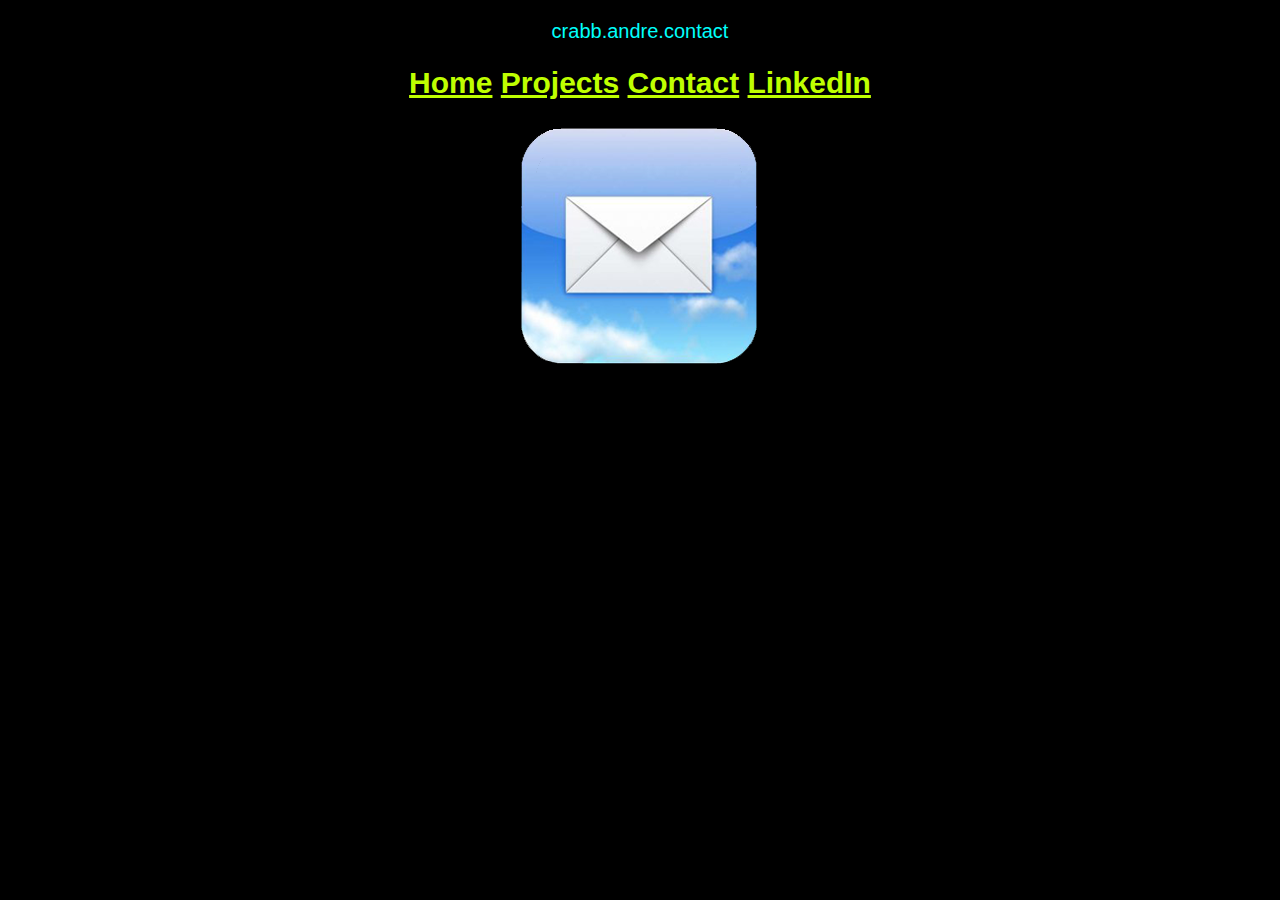
<file: contactOld.html>
<head>
    <meta http-equiv="Content-Type" content="text/html; charset=utf-8" />
    <link rel="stylesheet" type="text/css" href="css/core.css" />
    <title>Andr&eacute; Crabb</title>
</head>

<body>
    <div id="HEADER">
        <span class="pageTitle">crabb.andre.contact</span>
        <br />
        <br />
        <!--NAVIGATION BAR-->
        <div id="NAVBAR">
            <a href="index.html">Home</a>
            <a href="projects.html">Projects</a>
            <a href="contact.html">Contact</a>
            <a target="_blank" href="http://www.linkedin.com/pub/andr%C3%A9-crabb/32/925/193">LinkedIn</a>
            </br>
        </div>
        <!--hr /-->
    </div>
    <br/>
    <a href="mailto:andre.crabb@berkeley.edu"><img src="imgs/email/emailApp.png"/></a>
    <br/>

        

    <script type="text/javascript">
    </script>

</body>
</html>
</file>
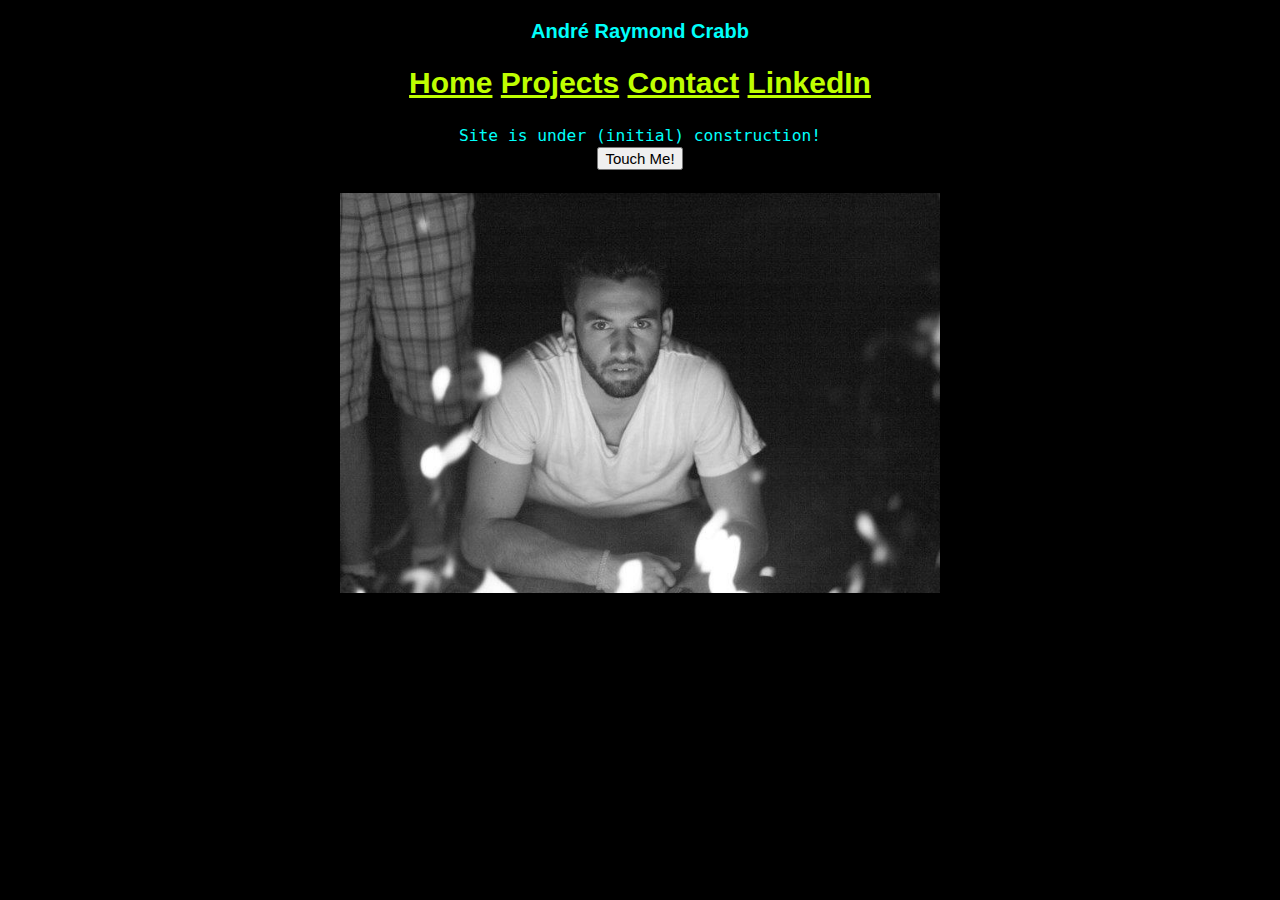
<file: indexOld.html>
<!doctype html>

<head>
    <link rel="stylesheet" type="text/css" href="css/core.css" />
    <meta http-equiv="Content-Type" content="text/html; charset=utf-8" />
    <title>Andr&eacute; Crabb</title>
    <script type="text/javascript" src="js/jquery.min.js"></script>
</head>

<!--body bgcolor=000000 style="color:00fffb; text-align:center"-->
<body>
    <div id="HEADER">
        <span class="pageTitle"><strong>Andr&eacute; Raymond Crabb</strong></span>
        <br />
        <br />
        <!--NAVIGATION BAR-->
        <div id="NAVBAR">
            <a href="index.html">Home</a>
            <a href="projects.html">Projects</a>
            <a href="contact.html">Contact</a>
            <a target="_blank" href="http://www.linkedin.com/pub/andr%C3%A9-crabb/32/925/193">LinkedIn</a>
            </br>
        </div>
        <!--hr /-->
    </div>

    <br />

    <span><code>Site is under (initial) construction!</code></span>
    
    <!---q cite="http://www.example.com/philosophy.html">Cogito ergo sum.</q-->
    <br/>

    <button id="button" onclick="buttonAction()" style="font-size:75%">Touch Me!</button>
    <br/>
    <br/>

<!-- MESSING AROUND WITH ABBREVIATIONS
    <hr>
    
    <p>I like <abbr title="Light Amplification by Stimulated Emission of
    Radiation">LASERS</abbr>.</p>
    <pre style="text-align:left">
        for i in range(10):
            print "I love python."
    </pre>
-->

    <img id="portrait" src="imgs/me/throughFlame.jpg" height="400"/>
    <!--img src="imgs/me/haircut.jpg"/-->
    <script type="text/javascript">
        var count=0;
        function buttonAction(){
            $("#portrait").attr("src", "imgs/me/haircut.jpg");
            $("#portrait").animate({"height": "300px"}, "slow");
            // var color="black";
            // var size = "font-size:75%"
            // var text = "Touch Me!"
            // var buttonStates = {
            //     0:{color:"red", "size":"font-size:50%", "text":"ouch!"},
            //     1:{color:"green", "size":"font-size:75%", "text":"OUCH!"},
            //     2:{color:"blue", "size":"font-size:100%", "text":"OUCH!!!"},
            //     3:{color:"black", "size":"font-size:50%", "text":"Touch Me!"}
            //     };
            // $("#button")[0].innerHTML=buttonStates[count].text;
            // $("#button")[0].style.color=buttonStates[count].color;
            // count+=1;
            // count%=4;

}
    </script>
    <script type="text/javascript" src="js/myscript.js"></script>
</body>

</html>
</file>
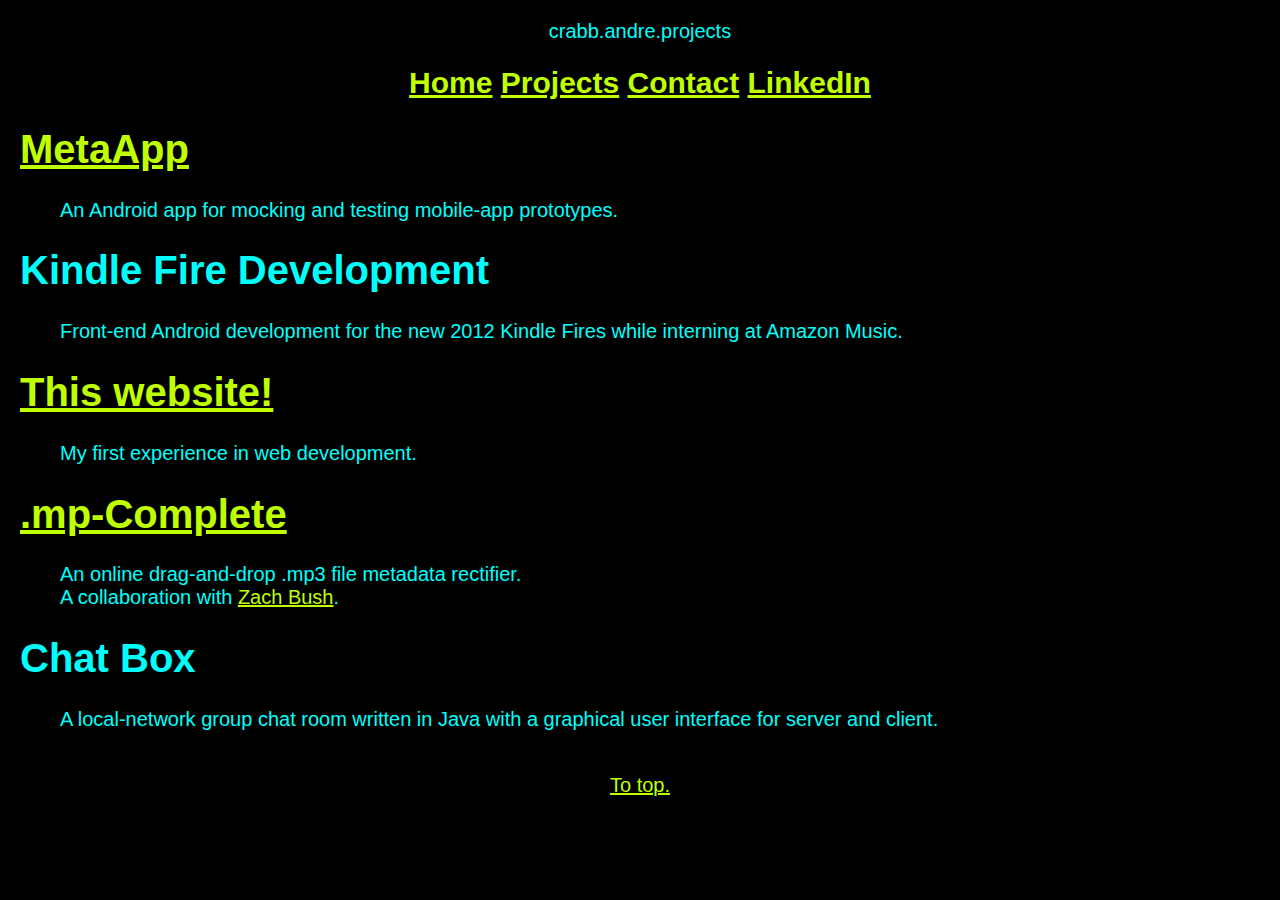
<file: projectsOld.html>
<!doctype html>
<html>

<head>
    <meta http-equiv="Content-Type" content="text/html; charset=utf-8" />
    <link rel="stylesheet" type="text/css" href="css/core.css" />
    <title>Andr&eacute; Crabb:Projects</title>
</head>

<body>
    <p id="top"></p>
    
    <div id="HEADER">
        <span class="pageTitle">crabb.andre.projects</span>
        <br />
        <br />
        
        <!--NAVIGATION BAR-->
        <div id="NAVBAR">
            <a href="index.html">Home</a>
            <a href="projects.html">Projects</a>
            <a href="contact.html">Contact</a>
            <a target="_blank" href="http://www.linkedin.com/in/acrabb">LinkedIn</a>
            </br>
        </div>
        <!--hr /-->
    </div>
    <!--

    <a href="#website">This Website</a>
    <a href="#.mp">.mp-Complete</a>
    <a href="#chat_box">Chat Box</a>
    -->

    <!--br><br><br><br><br><br><br><br><br><br><br><br><br><br><br><br>
    <br><br><br><br><br><br><br><br><br><br><br><br><br><br><br><br-->

    <dl style="text-align:left">
        <dt><a href="http://www.youtube.com/watch?v=HoXk2TCdHSk"><h1 id="website">MetaApp</h1></a></dt>
            <dd>
                <p>
                    An Android app for mocking and testing mobile-app
                    prototypes.
                </p>
            </dd>
        <dt><h1>Kindle Fire Development</h1></dt>
            <dd>
                <p>
                    Front-end Android development for the new 2012 Kindle Fires
                    while interning at Amazon Music.
                </p>
            </dd>
        <dt><a href="index.html"><h1 id="website">This website!</h1></a></dt>
            <dd>
                <p>My first experience in web development.</p>
            </dd>
        <dt><a href="http://mp-complete.herokuapp.com/"><h1 id=".mp">.mp-Complete</h1></a></dt>
            <dd>
                <p>
                An online drag-and-drop .mp3 file metadata rectifier.<br />
                A collaboration with <a href="http://www.zmbush.com">Zach Bush</a>.
                </p>
            </dd>
                <!--div><a href="http://mp-complete.herokuapp.com/">.mp-Complete</a></di-->
        <dt><h1 id="chat_box">Chat Box</h1></dt>
            <dd>
            <p>A local-network group chat room written in Java with a graphical user interface for server and client.</p>
            </dd>
    </dl>

    <br/>

    <a href="#top">To top.</a>

    <script type="text/javascript">
    </script>

</body>
</html>
</file>
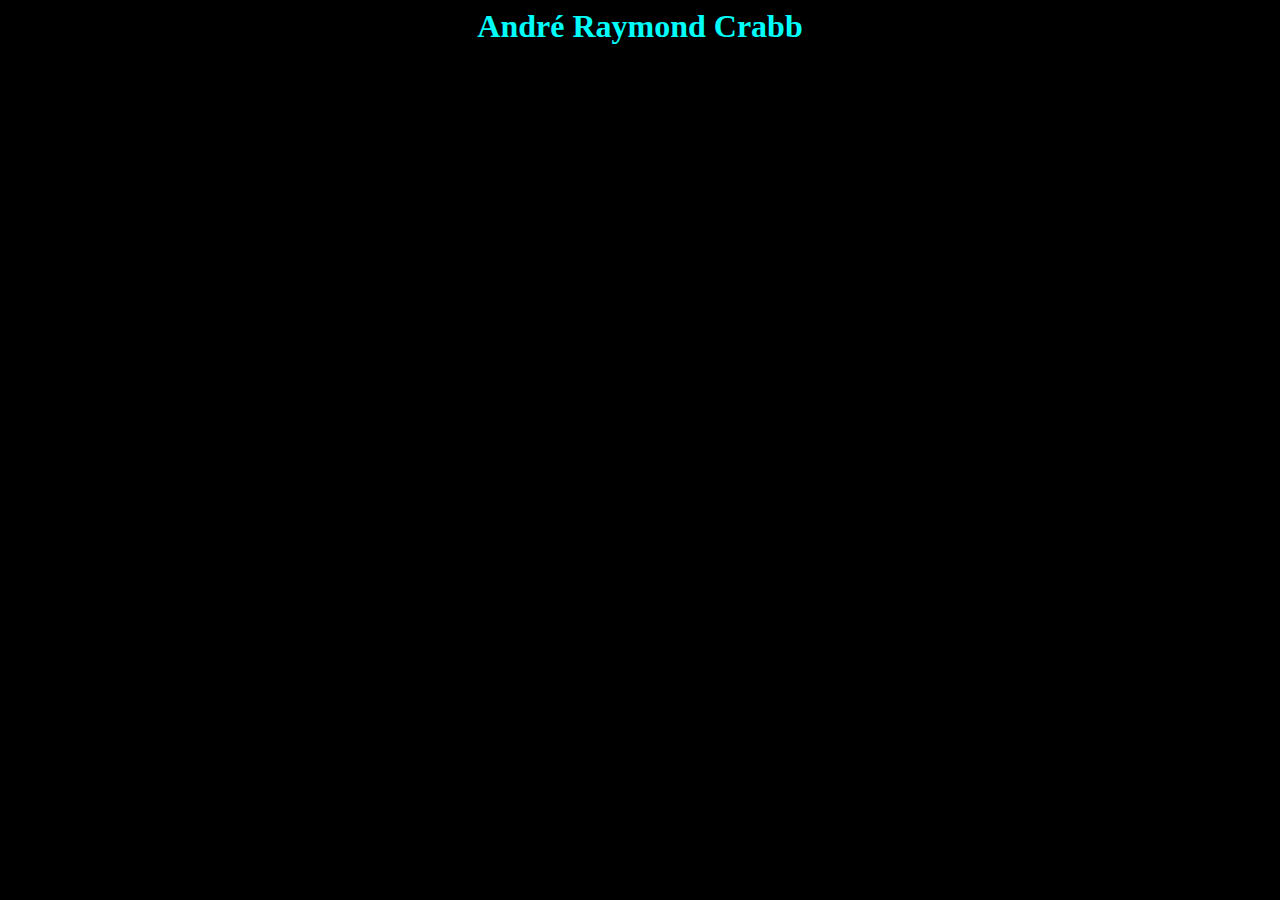
<file: video.html>
<head>
<meta http-equiv="Content-Type" content="text/html; charset=utf-8" />
<title>Andr&eacute; Crabb</title>
</head>

<body bgcolor=000000>
<center><font color=00fffb><h1>Andr&eacute; Raymond Crabb</h1></font>
<br/>
<br/>

<!--img src="imgs/throughFlame.jpg"/-->
<iframe src="https://www.facebook.com/video/embed?video_id=85445251324"
width="320" height="240" frameborder="0"></iframe>
</center>

<script type="text/javascript">
</script>

</body>
</html>
</file>
<file: css/core.css>
body {
    font-size:125%;
    font-family:"arial";
    background-color:#000000;
    text-align:center;
    color:#00fffb;
    margin:20px;
}

#NAVBAR {
    font-size:150%;
    font-weight:bold;
}

h1{font-size:200%;}
h2{font-size:140%;}
h3{font-size:110%;}

/*a: order matters!*/
a:link {color:#bfff00;}
a:visited {color:#bfff00;}
a:hover {color:#e00011; text-decoration:underline;}
/**a:active {}**/
</file>
